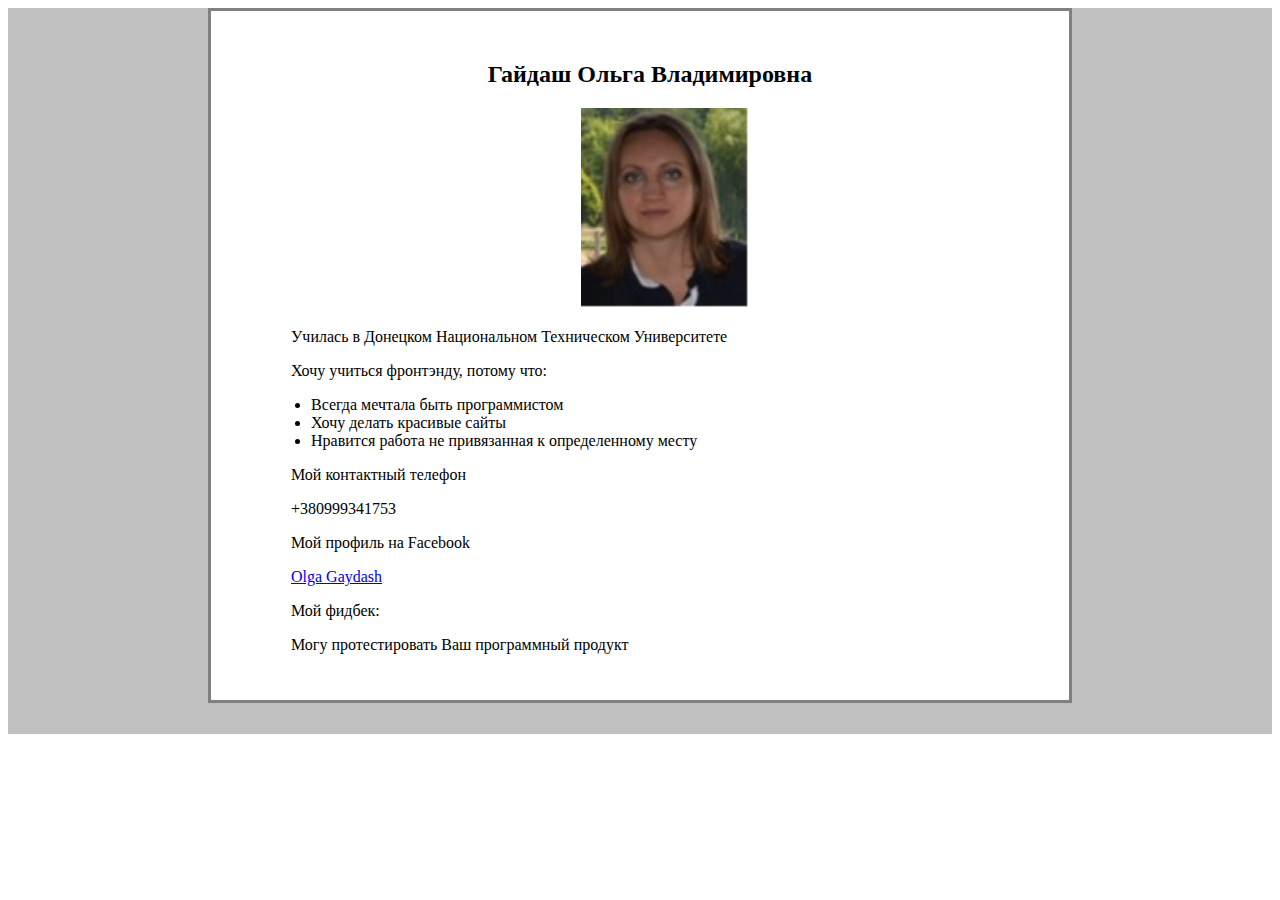
<file: Module1/index.html>
﻿<!DOCTYPE html>
<html lang= "en">
<head>
      <meta charset="UTF-8">
      <title> module01 </title>
      <link rel="stylesheet" href="css/style.css">
</head>
<body>
<div id="outside">
<div class="parent">
<div> <h2> Гайдаш Ольга Владимировна </h2></div>
<p id="MyFace"><img src="img/Olya.jpg" height="200" alt="Это я" title="Гайдаш О.В."></p>
<div class="block"> <p> Училась в Донецком Национальном Техническом Университете </p></div>
<div class="block"><p> Хочу учиться фронтэнду, потому что: </p>
      <ul>
        <li> Всегда мечтала быть программистом </li>
        <li> Хочу делать красивые сайты </li>
        <li> Нравится работа не привязанная к определенному месту </li>
      </ul>
</div>
<div class="bloсk"><p> Мой контактный телефон </p>
  <p> +380999341753</p>
  <p> Мой профиль на Facebook </p>
  <p><a href="https://www.facebook.com/" target="_blank"> Olga Gaydash </a></p>
</div>
<p> Мой фидбек: </p>
<p> Могу протестировать Ваш программный продукт </p>
</div>
</div>
</body>
</file>
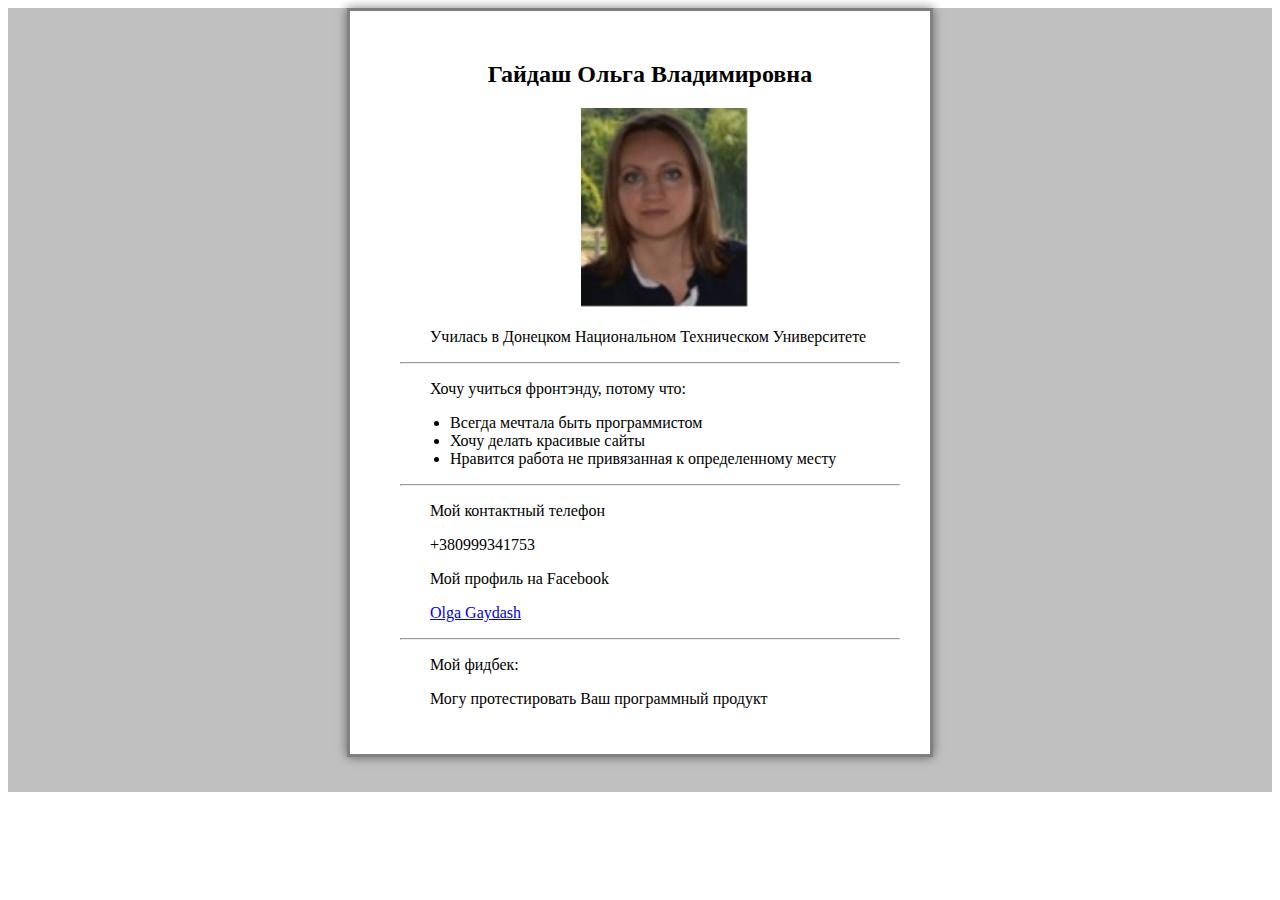
<file: Module1_2/index.html>
﻿<!DOCTYPE html>
<html lang= "en">
<head>
      <meta charset="UTF-8">
      <title> module01 </title>
      <link rel="stylesheet" href="css/style.css">
</head>
<body>
<div id="outside">
<div class="parent">
<div> <h2> Гайдаш Ольга Владимировна </h2></div>
<p id="MyFace"><img src="img/Olya.jpg" height="200" alt="Это я" title="Гайдаш О.В."></p>
<p> Училась в Донецком Национальном Техническом Университете </p>
<hr>
<p> Хочу учиться фронтэнду, потому что: </p>
      <ul>
        <li> Всегда мечтала быть программистом </li>
        <li> Хочу делать красивые сайты </li>
        <li> Нравится работа не привязанная к определенному месту </li>
      </ul>
<hr>
<div class="block"><p> Мой контактный телефон </p>
  <p> +380999341753</p>
</div>
<div class="block">
  <p> Мой профиль на Facebook </p>
  <p><a href="https://www.facebook.com/" target="_blank"> Olga Gaydash </a></p>
</div>
<hr>
<p> Мой фидбек: </p>
<p> Могу протестировать Ваш программный продукт </p>
</div>
</div>
</body>
</file>
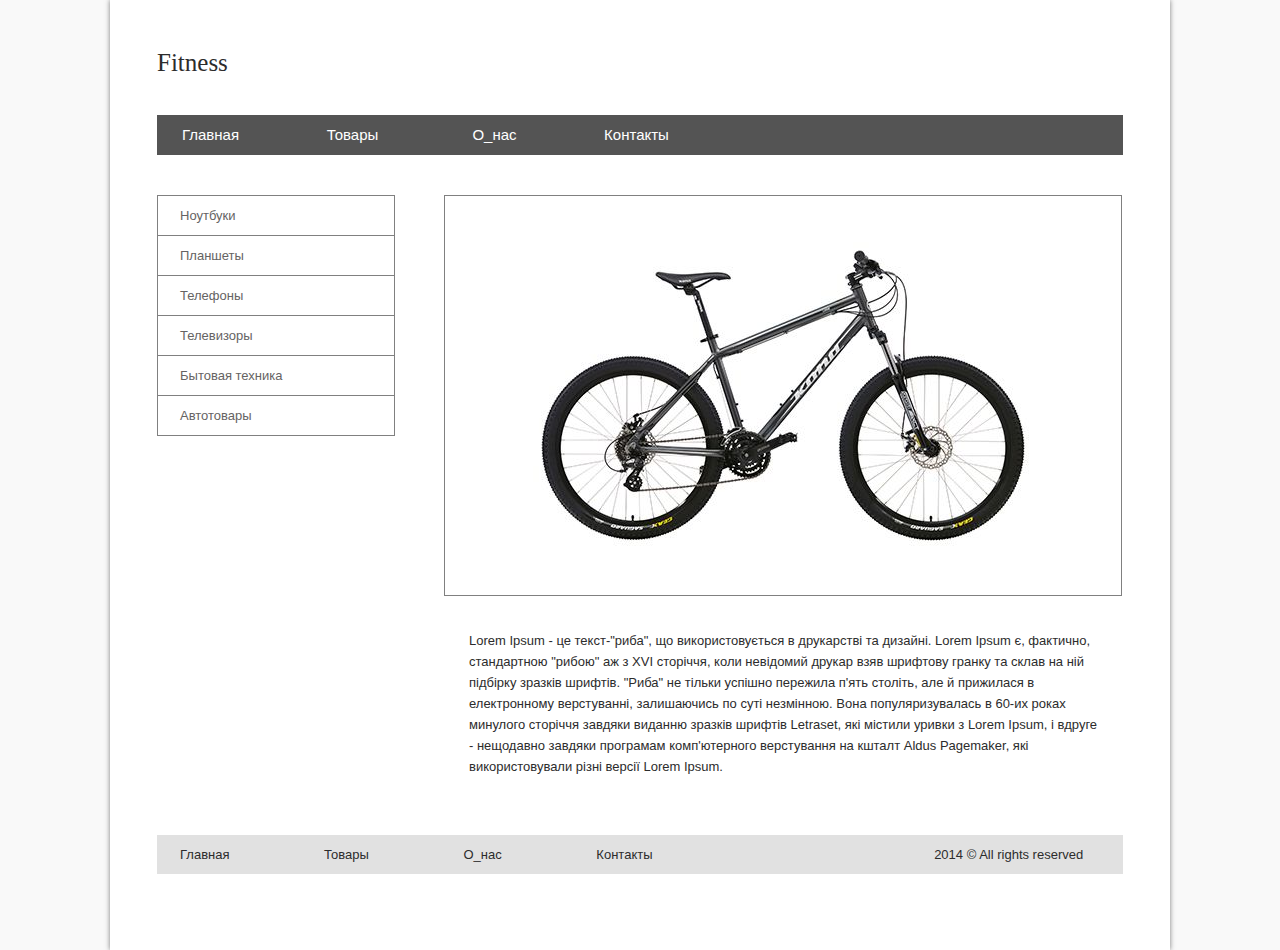
<file: Module2/index.html>
<!DOCTYPE html>
<html lang="en">
<head>
    <meta charset="UTF-8">
    <title>Module3</title>
    <link rel="stylesheet" href="css/reset.css">
    <link rel="stylesheet" href="css/style.css">
</head>
<body>
    <div class="all">

        <header>
            <h1>Fitness</h1>
            <nav class="main-menu">
                <a href="">Главная</a>
                <a href="">Товары</a>
                <a href="">О_нас</a>
                <a href="">Контакты</a>
            </nav>
        </header>

        <div class="article">
            <div class="l-bar">
            <a href="">Ноутбуки</a>
            <a href="">Планшеты</a>
            <a href="">Телефоны</a>
            <a href="">Телевизоры</a>
            <a href="">Бытовая техника</a>
            <a href="">Автотовары</a>
            </div>

            <div class="picture">
                <img src="img/img.jpg" alt="">
                <p>Lorem Ipsum - це текст-"риба", що використовується в друкарстві та дизайні. Lorem Ipsum є, фактично, стандартною "рибою" аж з XVI сторіччя, коли невідомий друкар взяв шрифтову гранку та склав на ній підбірку зразків шрифтів. "Риба" не тільки успішно пережила п'ять століть, але й прижилася в електронному верстуванні, залишаючись по суті незмінною. Вона популяризувалась в 60-их роках минулого сторіччя завдяки виданню зразків шрифтів Letraset, які містили уривки з Lorem Ipsum, і вдруге - нещодавно завдяки програмам комп'ютерного верстування на кшталт Aldus Pagemaker, які використовували різні версії Lorem Ipsum.</p>
            </div>
        </div>
        <footer>
            <a href="">Главная</a>
            <a href="">Товары</a>
            <a href="">О_нас</a>
            <a href="">Контакты</a>
            <div class="sign">2014 © All rights reserved</div>
        </footer>
    </div>
</body>
</html>
</file>
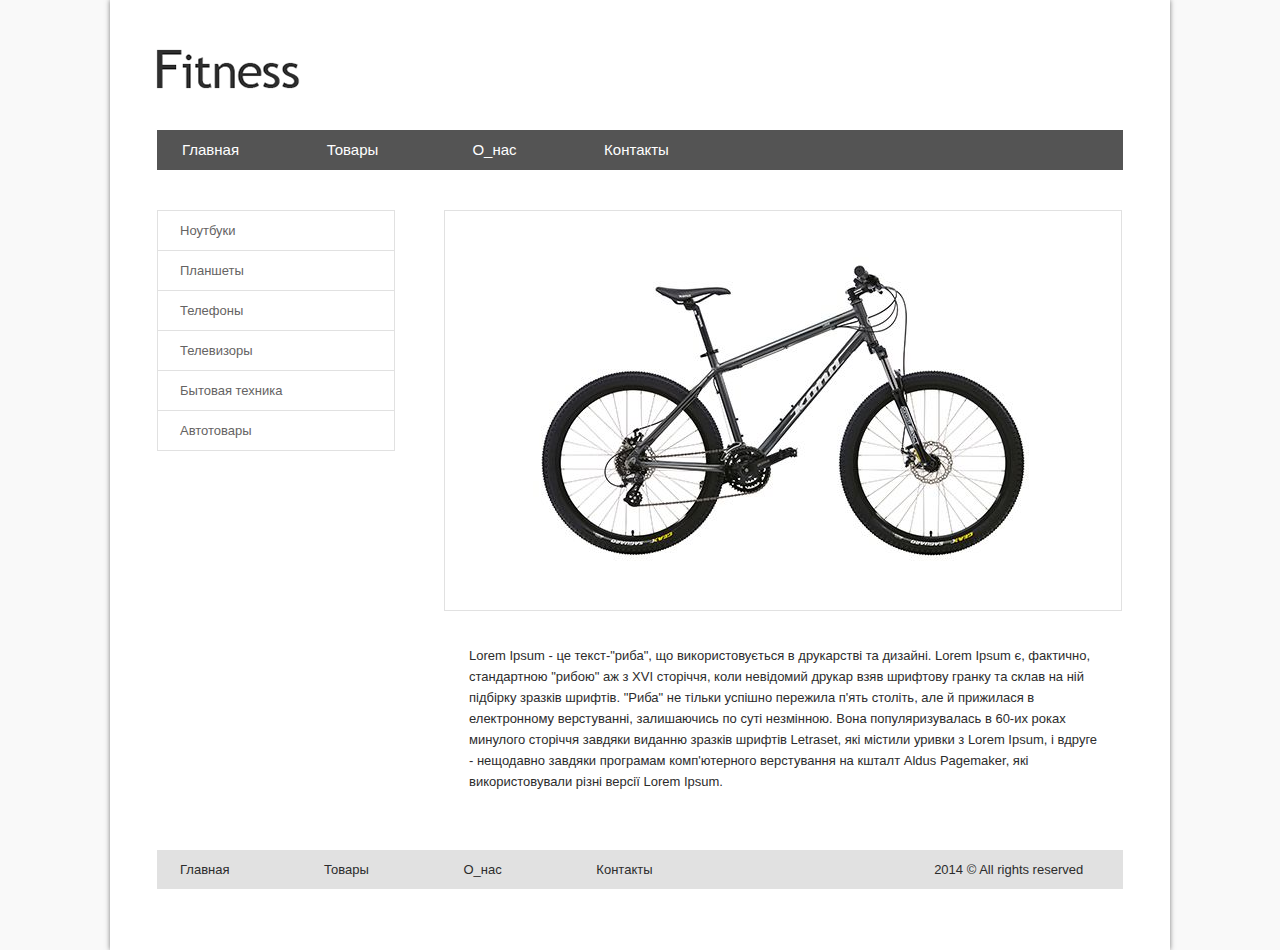
<file: Module3/index.html>
<!DOCTYPE html>
<html lang="en">
<head>
    <meta charset="UTF-8">
    <title>Module3</title>
    <link rel="stylesheet" href="css/reset.css">
    <link rel="stylesheet" href="css/style.css">
</head>
<body>
    <div class="all">

        <header>
            <a href=""><img src="img/logo.png" alt="" class="logo"></a>
                <nav class="main-menu">
                <a href="">Главная</a>
                <a href="">Товары</a>
                <a href="">О_нас</a>
                <a href="">Контакты</a>
            </nav>
        </header>

        <div class="article">
            <div class="l-bar">
            <a href="">Ноутбуки</a>
            <a href="">Планшеты</a>
            <a href="">Телефоны</a>
            <a href="">Телевизоры</a>
            <a href="">Бытовая техника</a>
            <a href="">Автотовары</a>
            </div>

            <div class="picture">
                <img src="img/img.jpg" alt="">
                <p>Lorem Ipsum - це текст-"риба", що використовується в друкарстві та дизайні. Lorem Ipsum є, фактично, стандартною "рибою" аж з XVI сторіччя, коли невідомий друкар взяв шрифтову гранку та склав на ній підбірку зразків шрифтів. "Риба" не тільки успішно пережила п'ять століть, але й прижилася в електронному верстуванні, залишаючись по суті незмінною. Вона популяризувалась в 60-их роках минулого сторіччя завдяки виданню зразків шрифтів Letraset, які містили уривки з Lorem Ipsum, і вдруге - нещодавно завдяки програмам комп'ютерного верстування на кшталт Aldus Pagemaker, які використовували різні версії Lorem Ipsum.</p>
            </div>
        </div>
        <footer>
            <a href="">Главная</a>
            <a href="">Товары</a>
            <a href="">О_нас</a>
            <a href="">Контакты</a>
            <div class="sign">2014 © All rights reserved</div>
        </footer>
    </div>
</body>
</html>
</file>
<file: Module1/css/style.css>
h2 {
  /*color: black;*/
  text-align: center;
    }

p{
    margin-left: 30px;
  }
#line1{ margin-left: 150px;
            color: black;
            text-decoration: bolt;
      }
li{
        margin-left: 10px;
      }
#MyFace{
        text-align: center;
        }
.parent{
          background-color: white;
          margin: 1px 200px;
          border: 3px solid gray;
          padding: 30px 30px 30px 50px;
            }
#outside {background-color: silver;
          padding-bottom: 30px;
}

.blok{border-bottom: 2px solid black;
      }
</file>
<file: Module1_2/css/style.css>
#outside {
            background-color: silver;
            padding-bottom: 30px;
          }

.parent {
          background-color: white;
          margin: 5px auto; 40px;
          width: 500px;
          border: 3px solid gray;
          padding: 30px 30px 30px 50px;
          box-shadow: 0 0 10px rgba(0,0,0,0.5);
          }
h2 {
    text-align: center;
    }
#MyFace {
        text-align: center;
        }
p {
    margin-left: 30px;
  }
li {
    margin-left: 10px;
    }

.bloсk {
        padding: 10px;
      }
</file>
<file: Module2/css/style.css>
body {
    background-color: #f9f9f9;
    color: #2c2c2c;
    font-size: 13px;
    font-family: 'Open Sans', sans-serif;
}

.all {
    background-color: white;
    box-sizing: border-box;
    height: 950px;
    width: 1060px;
    box-shadow: 0 0 5px rgba(0,0,0,0.5);
    margin: 0 auto;
    padding: 50px 47px;
}

h1 {
    font-family: verginia;
    font-size: 25px;
}

.main-menu {
    background-color: #545454;
    font-size: 0;
    height: 40px;
    width: 100%;
    margin: 40px 0;
}

.main-menu a{
    width: 87px;
    color: white;
    font-size: 15px;
    font-weight: 400;
    text-align: center;
    text-decoration: none;
    margin-right: 35px;
    padding: 12px 10px;
    display: inline-block;
}

.main-menu a:hover {
    background-color: #474747;
    width: 85px;
    border-left: 1px solid #838383;
    border-right: 1px solid #838383;
}

.l-bar {
    height: 240px;
    width: 238px;
    float: left;
}

.l-bar a {
    border: 1px solid gray;
    border-bottom: 0;
    color: #656363;
    text-decoration: none;
    padding: 13px 22px;
    display: block;
}

.l-bar:first-child{
    border-bottom: 1px solid gray;
}

.l-bar a:hover{
    background-color: #f9f9f9;
    color: #2c2c2c;
    padding-left: 35px;
}

.picture {
    height: 600px;
    width: 679px;
    float: right;
    margin-bottom: 40px;
}

.picture img{
    background-color: white;
    border: 1px solid gray;
    padding: 46px 88px;
}

.picture p{
    line-height: 21px;
    margin: 32px 25px;
}

footer{
    background-color: #e1e1e1;
    margin: 50px 0;
    clear: right;
}

footer a{
    font-size: 13px;
    display: inline-block;
    margin: 0 55px 0 10px;
    padding: 13px;
    color: #2c2c2c;
    text-decoration: none;
}

footer a:hover{
    text-decoration: underline;
}

footer .sign {
    display: inline-block;
    text-align: right;
    margin-left: 210px;
}
</file>
<file: Module3/css/style.css>
body {
    background-color: #f9f9f9;
    color: #2c2c2c;
    font-size: 13px;
    font-family: 'Open Sans', sans-serif;
}

.all {
    background-color: white;
    box-sizing: border-box;
    height: 950px;
    width: 1060px;
    box-shadow: 0 0 5px rgba(0,0,0,0.5);
    margin: 0 auto;
    padding: 50px 47px;
}
.logo{
    font-size: 50px;
    margin: -1px -1px;
    }
/*h1 {
    font-family: verginia;
    font-size: 25px;
}*/

.main-menu {
    background-color: #545454;
    font-size: 0;
    height: 40px;
    width: 100%;
    margin: 40px 0;
}

.main-menu a{
    width: 87px;
    color: white;
    font-size: 15px;
    font-weight: 400;
    text-align: center;
    text-decoration: none;
    margin-right: 35px;
    padding: 12px 10px;
    display: inline-block;
}

.main-menu a:hover {
    background-color: #474747;
    width: 85px;
    border-left: 1px solid #838383;
    border-right: 1px solid #838383;
}

.l-bar {
    height: 240px;
    width: 238px;
    float: left;
}

.l-bar a {
    border: 1px solid #e1e1e1;
    border-bottom: 0;
    color: #656363;
    text-decoration: none;
    padding: 13px 22px;
    display: block;
}

.l-bar:first-child{
    border-bottom: 1px solid #e1e1e1;
}

.l-bar a:hover{
    background-color: #f9f9f9;
    color: #2c2c2c;
    padding-left: 35px;
}

.picture {
    height: 600px;
    width: 679px;
    float: right;
    margin-bottom: 40px;
}

.picture img{
    background-color: white;
    border: 1px solid #e1e1e1;
    padding: 46px 88px;
}

.picture p{
    line-height: 21px;
    margin: 32px 25px;
}

footer{
    background-color: #e1e1e1;
    margin: 50px 0;
    clear: right;
}

footer a{
    font-size: 13px;
    display: inline-block;
    margin: 0 55px 0 10px;
    padding: 13px;
    color: #2c2c2c;
    text-decoration: none;
}

footer a:hover{
    text-decoration: underline;
}

footer .sign {
    display: inline-block;
    text-align: right;
    margin-left: 210px;
}
</file>
